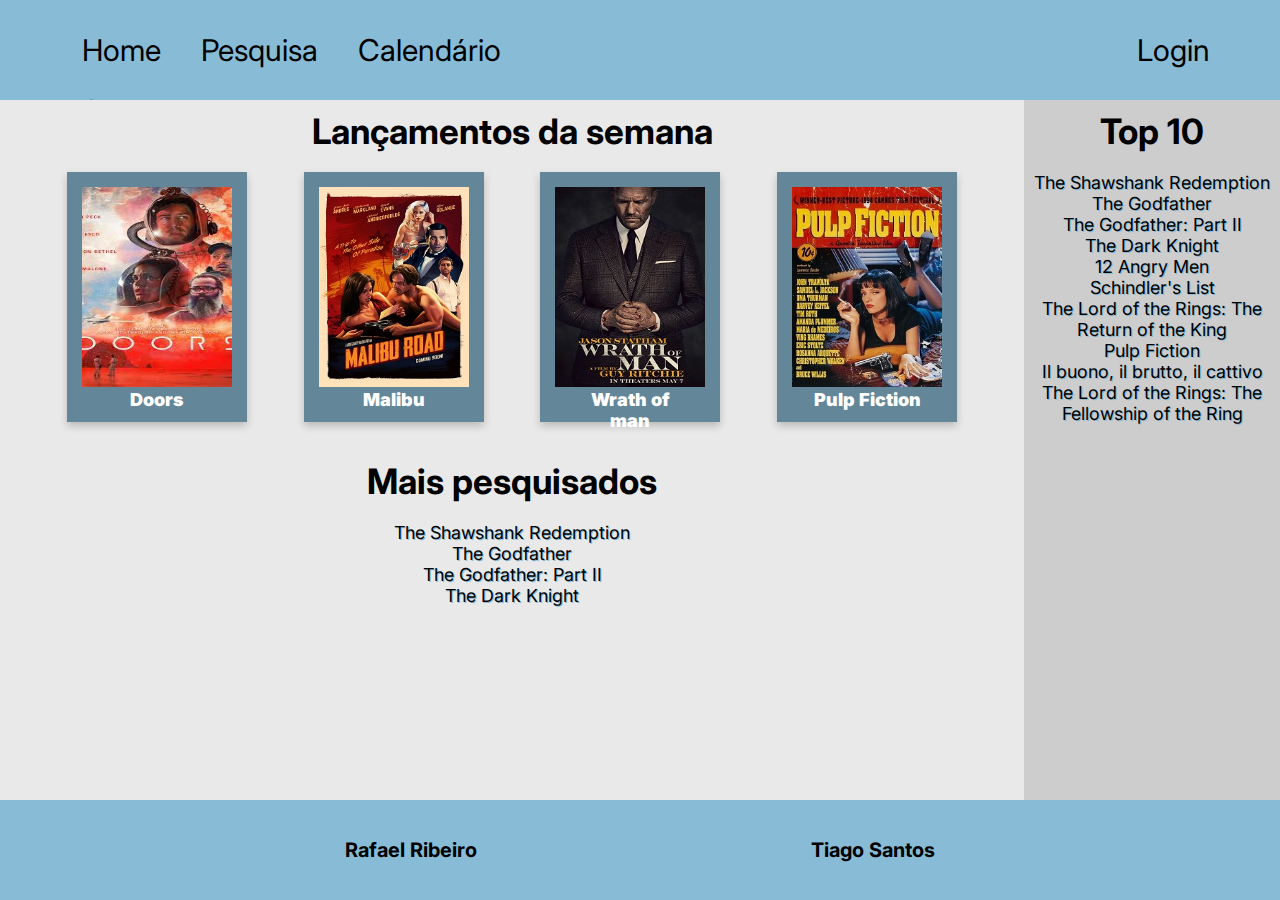
<file: index.html>
<!DOCTYPE html>
<html lang="pt">
<head>
    <meta charset="UTF-8">
    <meta name="viewport" content="width=device-width, initial-scale=1.0">
    <meta name="author" content="Rafael Ribeiro && Tiago Santos">
    <meta name="keywords" content="Lusofona movies">
    <meta name="description" content="Lusofona movies search machine">
    <title>Movie database</title>
    <link rel="stylesheet" href="assets/css/estilos.css">
    <link rel="shortcut icon" type="image/x-icon" href="assets/images/favicon.ico"/>
    <link rel="preconnect" href="https://fonts.gstatic.com">
    <link href="https://fonts.googleapis.com/css2?family=Inter:wght@200&display=swap" rel="stylesheet">
</head>
<body>
    <nav>
        <ul class="menu" id="menu">
            <li><a href="#">Home</a></li>
            <li><a href="pesquisa.html">Pesquisa</a></li>
            <li><a href="calendario.html">Calendário</a></li>
            <li><a href="plataformas.html">Streaming</a></li>
            <li><a href="info.html">Informação</a></li>
        </ul>
        <ul class="menu" id="login">
            <li><a href="login.html">Login</a></li>
        </ul>
    </nav>
    <main>
        <h1>
            Lançamentos da semana
        </h1>
        <div class="cards">
            <div class="card">
                <img src="assets/images/doors.jpg" alt="Avatar">
                <div class="cardLabel">
                    <h4><b>Doors</b></h4>
                </div>
            </div> 
            <div class="card">
                <img src="assets/images/malibu.jpg" alt="Avatar">
                <div class="cardLabel">
                    <h4><b>Malibu</b></h4>
                </div>
            </div>
            <div class="card">
                <img src="assets/images/wrath_of_man.jpg" alt="Avatar">
                <div class="cardLabel">
                    <h4><b>Wrath of man</b></h4>
                </div>
            </div>
            <div class="card">
                <img src="assets/images/pulp_fiction.jpg" alt="Avatar">
                <div class="cardLabel">
                    <h4><b>Pulp Fiction</b></h4>
                </div>
            </div>
        </div>
    </main>
    <div class="submain">
        <h1>
            Mais pesquisados
        </h1>
        <ul>
            <li>The Shawshank Redemption</li>
            <li>The Godfather</li>
            <li>The Godfather: Part II</li>
            <li>The Dark Knight</li>
        </ul>
    </div>
    <aside>
        <h1>Top 10</h1>
        <ul>
            <li>The Shawshank Redemption</li>
            <li>The Godfather</li>
            <li>The Godfather: Part II</li>
            <li>The Dark Knight</li>
            <li>12 Angry Men</li>
            <li>Schindler's List</li>
            <li>The Lord of the Rings: The Return of the King</li>
            <li>Pulp Fiction</li>
            <li>Il buono, il brutto, il cattivo</li>
            <li>The Lord of the Rings: The Fellowship of the Ring</li>
        </ul>
    </aside>
    <footer>
        <h3>Rafael Ribeiro</h3>
        <h3>Tiago Santos</h3>
    </footer>
</body>
</html>
</file>
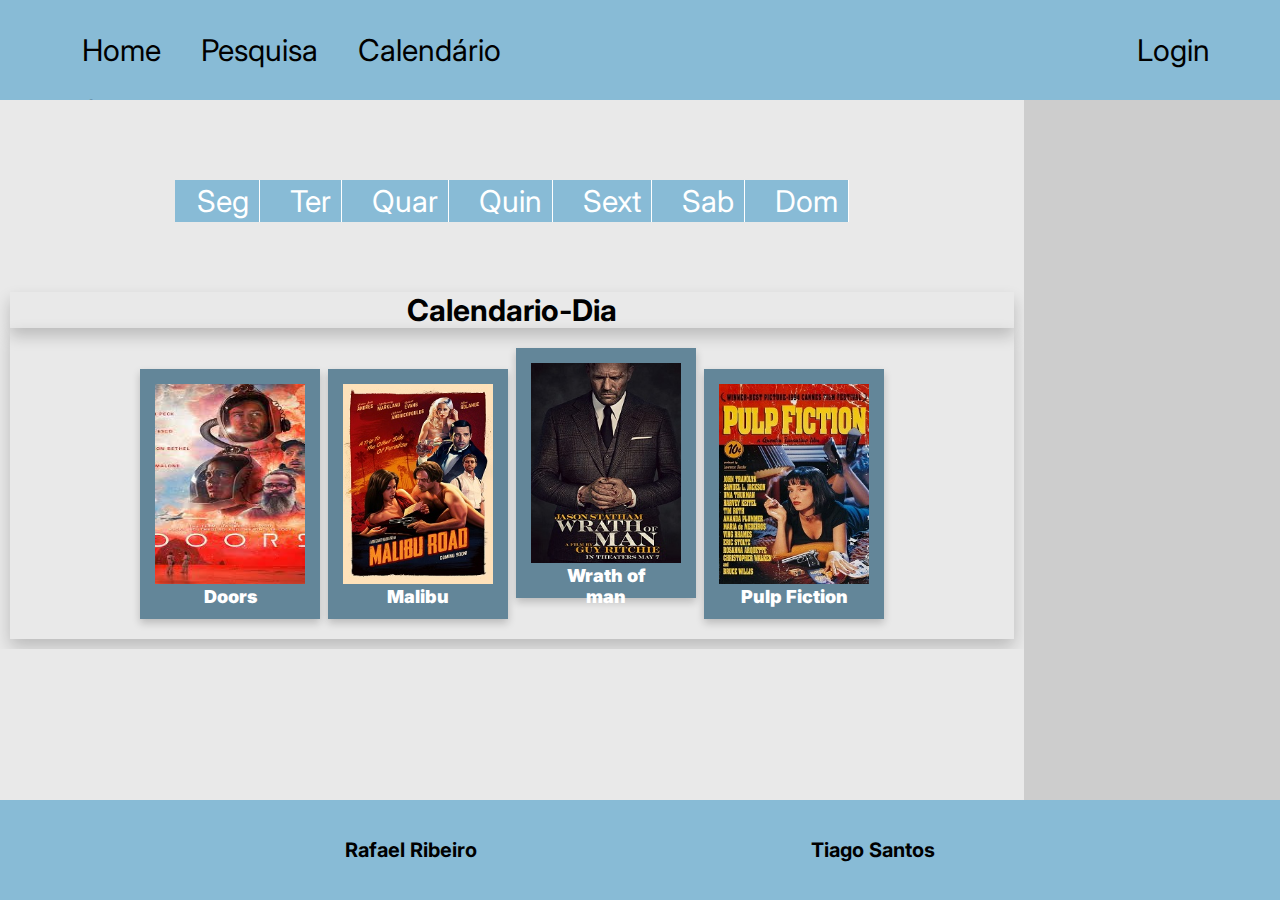
<file: calendario.html>
<!DOCTYPE html>
<html lang="pt">

<head>
    <meta charset="UTF-8">
    <meta name="viewport" content="width=device-width, initial-scale=1.0">
    <meta name="author" content="Rafael Ribeiro && Tiago Santos">
    <meta name="keywords" content="Lusofona movies calendario">
    <meta name="description" content="Lusofona movies search machine">
    <title>Movie database</title>
    <link rel="stylesheet" href="assets/css/estilos.css">
    <link rel="shortcut icon" type="image/x-icon" href="assets/images/favicon.ico" />
    <link rel="preconnect" href="https://fonts.gstatic.com">
    <link href="https://fonts.googleapis.com/css2?family=Inter:wght@200&display=swap" rel="stylesheet">
</head>

<body>
    <nav>
        <ul class="menu" id="menu">
            <li><a href="index.html">Home</a></li>
            <li><a href="pesquisa.html">Pesquisa</a></li>
            <li><a href="#">Calendário</a></li>
            <li><a href="plataformas.html">Streaming</a></li>
            <li><a href="info.html">Informação</a></li>
        </ul>
        <ul class="menu" id="login">
            <li><a href="login.html">Login</a></li>
        </ul>
    </nav>
    <main>
        <nav class="sub_nav">
            <ul>
                <li><a href="">Seg</a></li>
                <li><a href="">Ter</a></li>
                <li><a href="">Quar</a></li>
                <li><a href="">Quin</a></li>
                <li><a href="">Sext</a></li>
                <li><a href="">Sab</a></li>
                <li><a href="">Dom</a></li>
            </ul>
        </nav>

        <div style="box-shadow: 0 8px 16px 0 rgba(0,0,0,0.2);">
            <h4>Calendario-Dia</h4>
        </div>
        <div class="cardsCal">
            <div class="cardCal">
                <img src="assets/images/doors.jpg" alt="Avatar">
                <div class="cardLabel">
                    <h4><b>Doors</b></h4>
                </div>
            </div> 
            <div class="cardCal">
                <img src="assets/images/malibu.jpg" alt="Avatar">
                <div class="cardLabel">
                    <h4><b>Malibu</b></h4>
                </div>
            </div>
            <div class="cardCal">
                <img src="assets/images/wrath_of_man.jpg" alt="Avatar">
                <div class="cardLabel">
                    <h4><b>Wrath of man</b></h4>
                </div>
            </div>
            <div class="cardCal">
                <img src="assets/images/pulp_fiction.jpg" alt="Avatar">
                <div class="cardLabel">
                    <h4><b>Pulp Fiction</b></h4>
                </div>
            </div>
        </div>
    </main>
    <div class="submain">

    </div>
    <aside>

    </aside>
    <footer>
        <h3>Rafael Ribeiro</h3>
        <h3>Tiago Santos</h3>
    </footer>
</body>

</html>
</file>
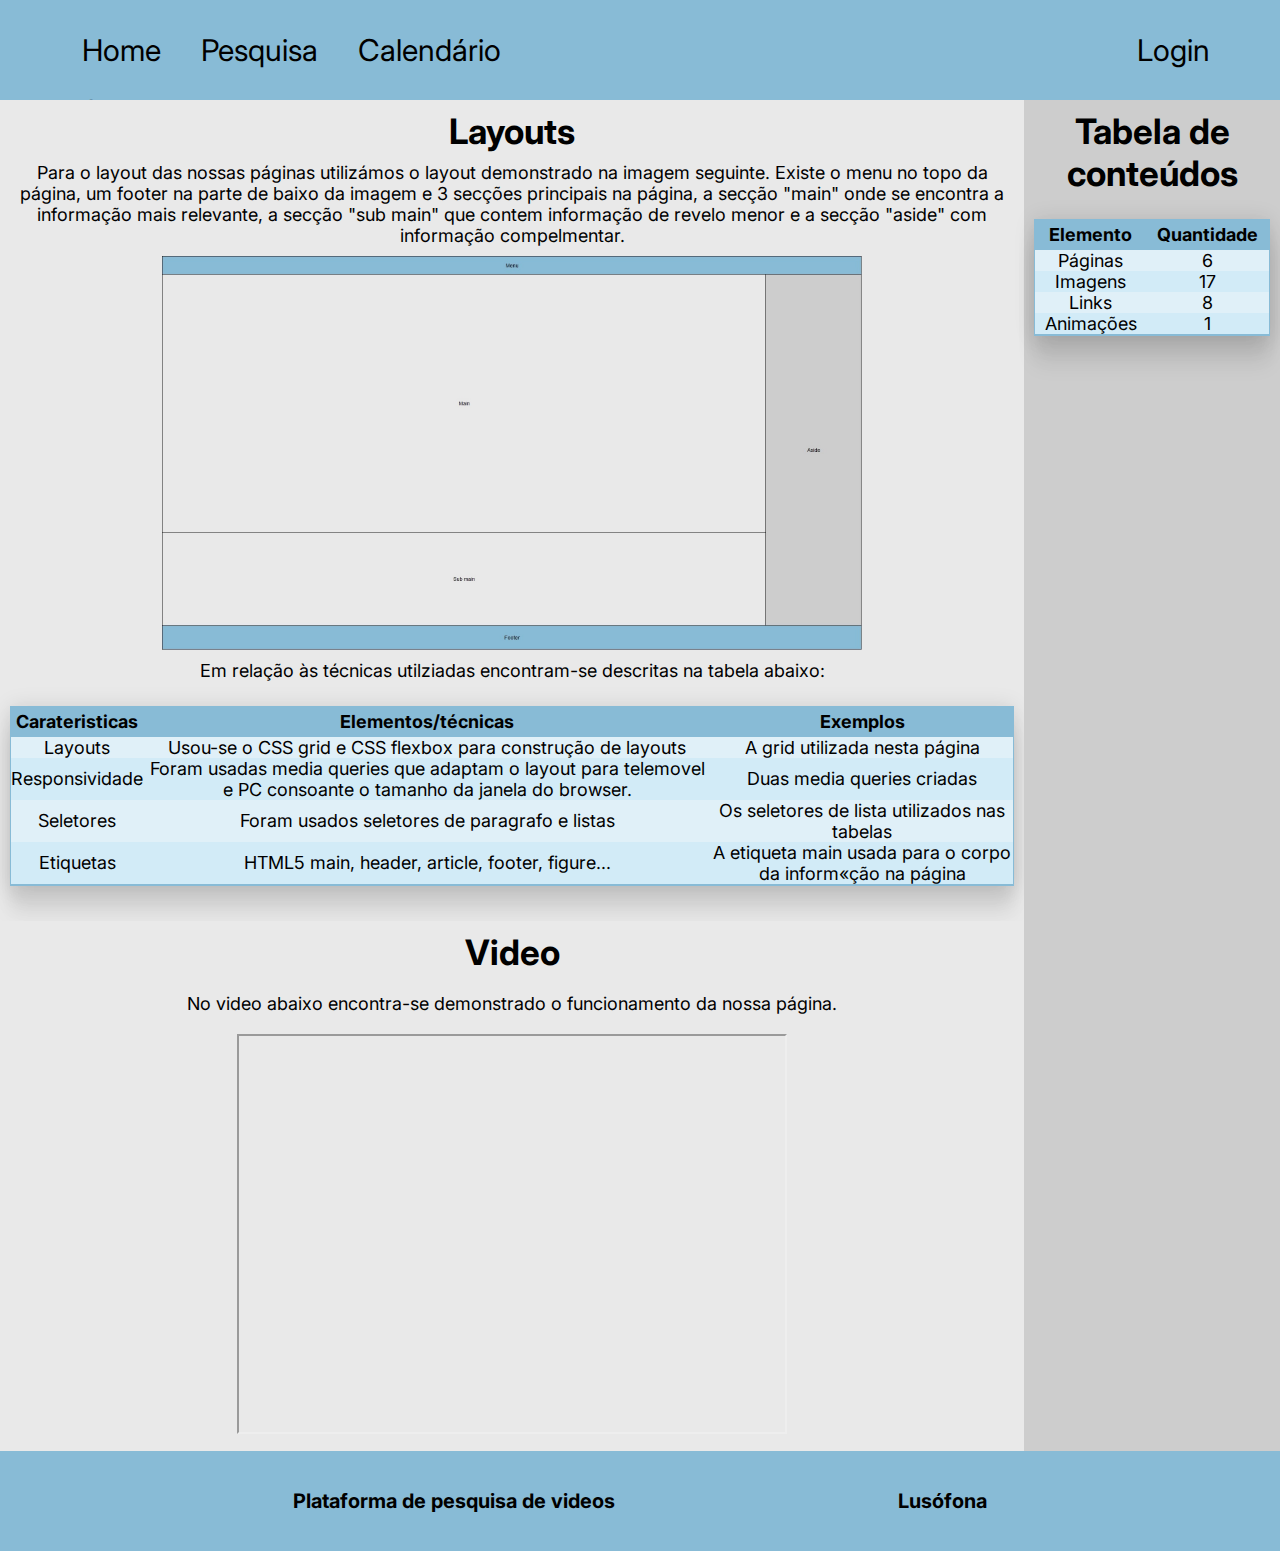
<file: info.html>
<!DOCTYPE html>
<html lang="pt">
<head>
    <meta charset="UTF-8">
    <meta name="viewport" content="width=device-width, initial-scale=1.0">
    <meta name="author" content="Rafael Ribeiro && Tiago Santos">
    <meta name="keywords" content="Lusofona movies">
    <meta name="description" content="Lusofona movies search machine">
    <title>Movie database</title>
    <link rel="stylesheet" href="assets/css/estilos.css">
    <link rel="shortcut icon" type="image/x-icon" href="assets/images/favicon.ico"/>
    <link rel="preconnect" href="https://fonts.gstatic.com">
    <link href="https://fonts.googleapis.com/css2?family=Inter:wght@200&display=swap" rel="stylesheet">
</head>
<body>
    <nav>
        <ul class="menu" id="menu">
            <li><a href="index.html">Home</a></li>
            <li><a href="pesquisa.html">Pesquisa</a></li>
            <li><a href="calendario.html">Calendário</a></li>
            <li><a href="plataformas.html">Streaming</a></li>
            <li><a href="#">Informação</a></li>
        </ul>
        <ul class="menu" id="login">
            <li><a href="login.html">Login</a></li>
        </ul>
    </nav>
    <main>
        <h1>Layouts</h1>
        <p>
            Para o layout das nossas páginas utilizámos o layout demonstrado na imagem seguinte.
            Existe o menu no topo da página, um footer na parte de baixo da imagem e 3 secções principais na página, a secção "main" onde se encontra a informação mais relevante, a secção "sub main" que contem informação de revelo menor e a secção "aside" com informação compelmentar.
        </p>
        <img src="assets/images/layout.jpg" alt="Layout">
        <p>
            Em relação às técnicas utilziadas encontram-se descritas na tabela abaixo:
        </p>
        <table style="width:100%">
            <tr>
                <th>Carateristicas</th>
                <th>Elementos/técnicas</th>
                <th>Exemplos</th> 
            </tr>
            <tr>
                <td>Layouts</td>
                <td>Usou-se o CSS grid e CSS flexbox para construção de layouts</td>
                <td>A grid utilizada nesta página</td>
            </tr>
            <tr>
                <td>Responsividade</td>
                <td>Foram usadas media queries que adaptam o layout para telemovel e PC consoante o tamanho da janela do browser.</td>
                <td>Duas media queries criadas</td>
            </tr>
            <tr>
                <td>Seletores</td>
                <td>Foram usados seletores de paragrafo e listas</td>
                <td>Os seletores de lista utilizados nas tabelas</td>
            </tr>
            <tr>
                <td>Etiquetas</td>
                <td>HTML5 main, header, article, footer, figure...</td>
                <td>A etiqueta main usada para o corpo da inform«ção na página</td>
            </tr>
        </table>
    </main>
    <div class="submain">
        <h1>Video</h1>
        <p>
            No video abaixo encontra-se demonstrado o funcionamento da nossa página.
        </p>
        <iframe src="https://www.youtube.com/embed/tgbNymZ7vqY" id="video">
        </iframe> 
    </div>
    <aside>
        <h1>Tabela de conteúdos</h1>
        <table style="width:100%">
            <tr>
                <th>Elemento</th>
                <th>Quantidade</th> 
            </tr>
            <tr>
                <td>Páginas</td>
                <td>6</td>
            </tr>
            <tr>
                <td>Imagens</td>
                <td>17</td>
            </tr>
            <tr>
                <td>Links</td>
                <td>8</td>
            </tr>
            <tr>
                <td>Animações</td>
                <td>1</td>
            </tr>
        </table>
    </aside>
    <footer>
        <h3>Plataforma de pesquisa de videos</h3>
        <h3>Lusófona</h3>
    </footer>
</body>
</html>
</file>
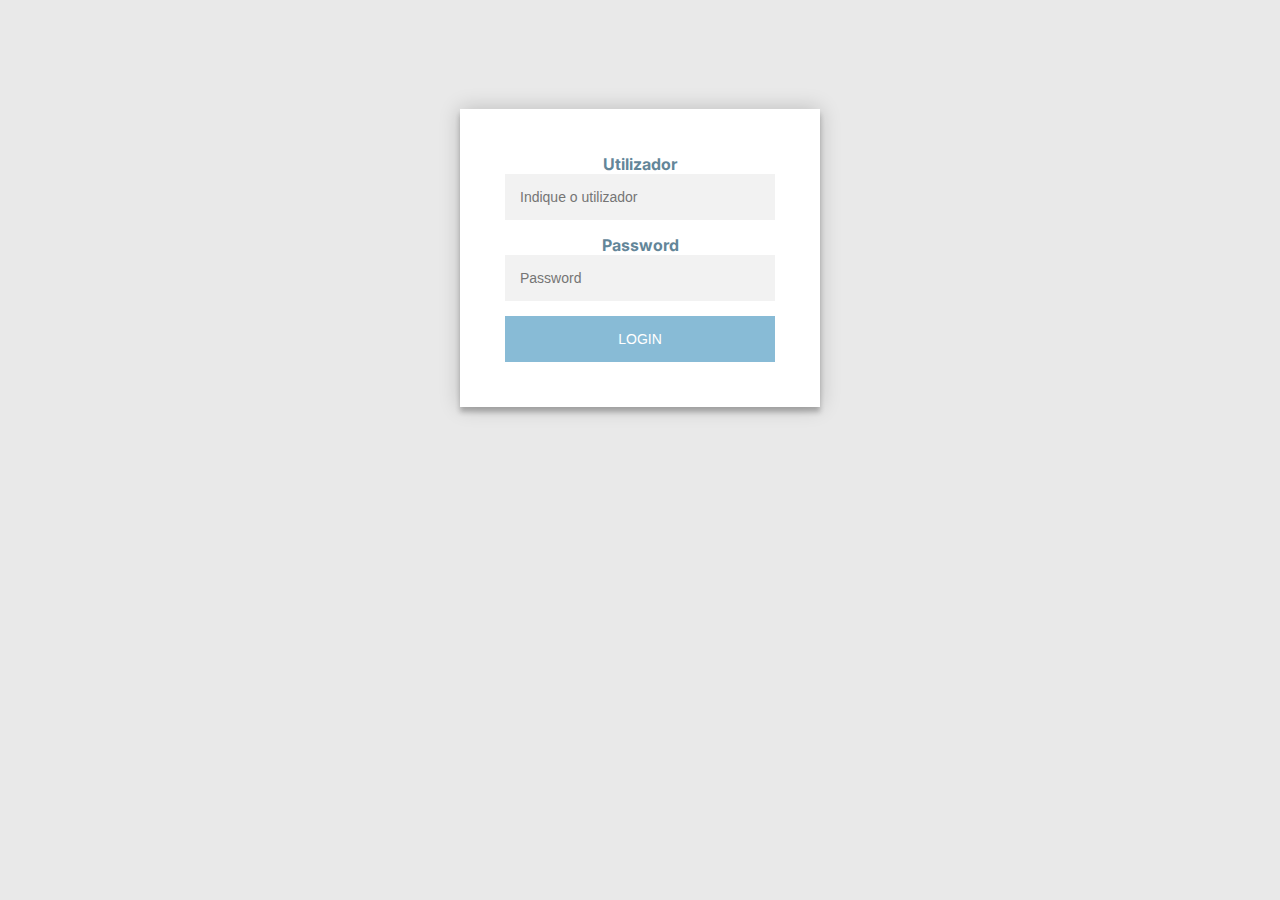
<file: login.html>
<!DOCTYPE html>
<html lang="pt">
<head>
    <meta charset="UTF-8">
    <meta name="viewport" content="width=device-width, initial-scale=1.0">
    <meta name="author" content="Rafael Ribeiro && Tiago Santos">
    <meta name="keywords" content="Lusofona movies">
    <meta name="description" content="Lusofona movies search machine">
    <title>Movie database</title>
    <link rel="stylesheet" href="assets/css/estilos_login.css">
    <link rel="shortcut icon" type="image/x-icon" href="assets/images/favicon.ico"/>
    <link rel="preconnect" href="https://fonts.gstatic.com">
    <link href="https://fonts.googleapis.com/css2?family=Inter:wght@200&display=swap" rel="stylesheet">
</head>
<body>
    <main>
        <div class="form">
            <form action="index.html" method="post">
                <div class="container">
                    <label for="uname"><b>Utilizador</b></label>
                    <input type="text" placeholder="Indique o utilizador" name="uname">
                    <label for="psw"><b>Password</b></label>
                    <input type="password" placeholder="Password" name="psw">
                    <button type="submit">Login</button>
                </div>
            </form>
        </div>
    </main>
</body>
</html>
</file>
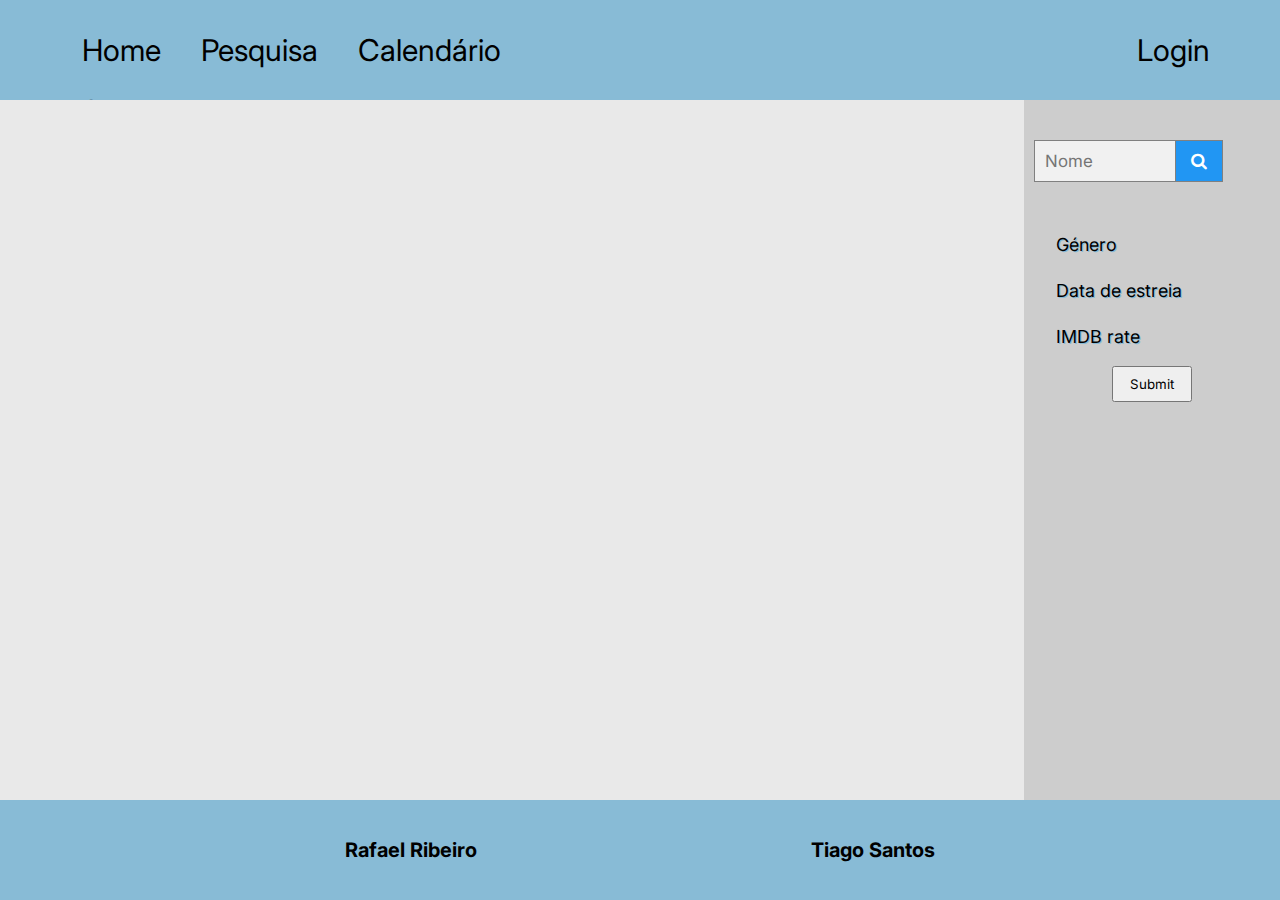
<file: pesquisa.html>
<!DOCTYPE html>
<html lang="pt">

<head>
    <meta charset="UTF-8">
    <meta name="viewport" content="width=device-width, initial-scale=1.0">
    <meta name="author" content="Rafael Ribeiro && Tiago Santos">
    <meta name="keywords" content="Lusofona movies">
    <meta name="description" content="Lusofona movies search machine">
    <title>Movie database</title>
    <link rel="stylesheet" href="assets/css/estilos.css">
    <link rel="shortcut icon" type="image/x-icon" href="assets/images/favicon.ico" />
    <link rel="preconnect" href="https://fonts.gstatic.com">
    <link href="https://fonts.googleapis.com/css2?family=Inter:wght@200&display=swap" rel="stylesheet">
    <link rel="stylesheet" href="https://cdnjs.cloudflare.com/ajax/libs/font-awesome/4.7.0/css/font-awesome.min.css">
</head>

<body class="bodyPes">
    <nav>
        <ul class="menu" id="menu">
            <li><a href="index.html">Home</a></li>
            <li><a href="#">Pesquisa</a></li>
            <li><a href="calendario.html">Calendário</a></li>
            <li><a href="plataformas.html">Streaming</a></li>
            <li><a href="info.html">Informação</a></li>
        </ul>
        <ul class="menu" id="login">
            <li><a href="login.html">Login</a></li>
        </ul>
    </nav>
    <main>

    </main>
    <div class="submain">

    </div>
    <aside>
        <div id="pesquisaNome">
            <form class="search_by_name" action="index.html">
                <input type="text" placeholder="Nome" name="search">
                <button type="submit"><i class="fa fa-search"></i></button>
            </form>
        </div>
        <form action="index.html" class="checkBox">
            <nav class="navAside">
                <ul>
                    <li><a href="#">Género</a>
                        <ul>
                            <li><a href="#">Ação</a>
                                <input type="checkbox" id="acao" name="acao" value="Ação">
                            </li>
                            <li><a href="#">Comédia</a>
                                <input type="checkbox" id="comedia" name="comedia" value="Comédia">
                            </li>
                            <li><a href="#">Romance</a>
                                <input type="checkbox" id="romance" name="romance" value="Romance">
                            </li>
                        </ul>
                    </li>
                    <li><a href="#">Data de estreia</a>
                        <ul>
                            <input type="date" name="search">
                        </ul>
                    </li>
                    <li><a href="#">IMDB rate</a>
                        <ul>
                            <form >
                                <input type="range" min="0" max="10"
                                name="taxa" value="0"
                                oninput="taxaN.value = parseInt(taxa.value)">
                                <output name="taxaN" for="taxa">0</output>
                            </form>                                
                        </ul>
                    </li>
                </ul>
            </nav>
        </form>
        <input class="inputSubmit" type="submit" value="Submit">
    </aside>
    
    <footer>
        <h3>Rafael Ribeiro</h3>
        <h3>Tiago Santos</h3>
    </footer>
</body>

</html>
</file>
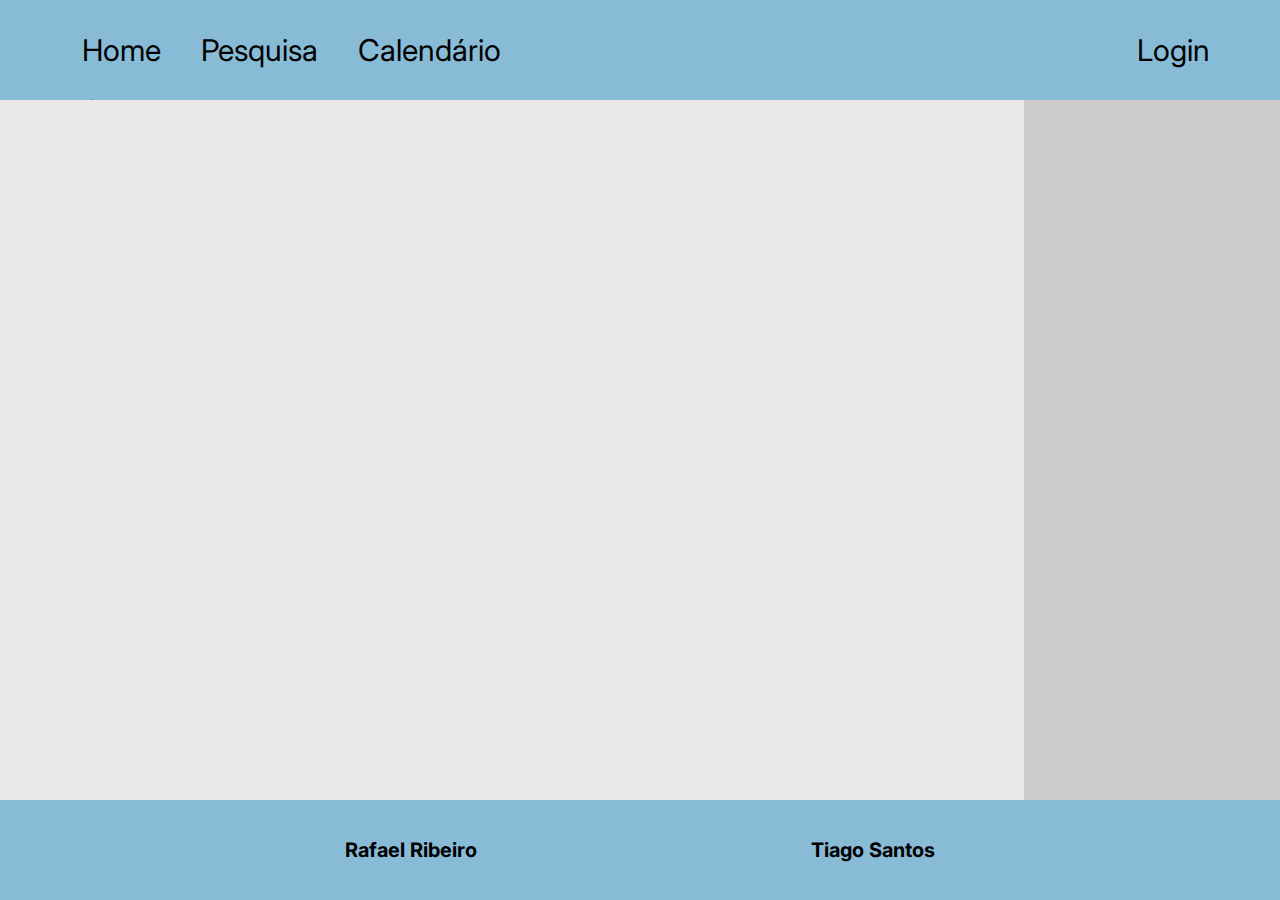
<file: plataformas.html>
<!DOCTYPE html>
<html lang="pt">
<head>
    <meta charset="UTF-8">
    <meta name="viewport" content="width=device-width, initial-scale=1.0">
    <meta name="author" content="Rafael Ribeiro && Tiago Santos">
    <meta name="keywords" content="Lusofona movies streaming">
    <meta name="description" content="Streaming platforms">
    <title>Movie database</title>
    <link rel="stylesheet" href="assets/css/estilos.css">
    <link rel="shortcut icon" type="image/x-icon" href="assets/images/favicon.ico"/>
    <link rel="preconnect" href="https://fonts.gstatic.com">
    <link href="https://fonts.googleapis.com/css2?family=Inter:wght@200&display=swap" rel="stylesheet">
</head>
<body>
    <nav>
        <ul class="menu" id="menu">
            <li><a href="index.html">Home</a></li>
            <li><a href="pesquisa.html">Pesquisa</a></li>
            <li><a href="calendario.html">Calendário</a></li>
            <li><a href="#">Streaming</a></li>
            <li><a href="info.html">Informação</a></li>
        </ul>
        <ul class="menu" id="login">
            <li><a href="login.html">Login</a></li>
        </ul>
    </nav>
    <main>
        
    </main>
    <div class="submain">
        
    </div>
    <aside>
        
    </aside>
    <footer>
        <h3>Rafael Ribeiro</h3>
        <h3>Tiago Santos</h3>
    </footer>
</body>
</html>
</file>
<file: assets/css/estilos.css>
* {
    box-sizing:border-box;
    padding:0;
    margin:0;
    font-family: 'Inter', sans-serif;
}

ul{
    margin:0;
    padding:0;
}

nav {
    grid-area:menu;
    background-color: #88BBD6;
    display: inline-flex;
}

nav ul {
    margin-left:0;
    padding-left:0;
    list-style-type: none;
    display: inline-block;
    width:100%;
}

nav ul a {
    display: inline-block;
    padding: 22px 10px 3px 22px;
    text-decoration: none;
    color: #000000;
}

nav ul li {
    display:inline;
}

#menu {
    text-align:left;
    padding-left: 50px;
}

#login {
    text-align:right;
    padding-right: 50px;
}

main {
    grid-area:main;
    background-color:#E9E9E9;
    text-align:center;
}

main h1 {
    font-size: 35px;
    text-align: center;
}

main p {
    margin-top: 10px;
    margin-bottom: 10px;
    font-size: 18px;
    text-align: center;
}

main img {
    display: block;
    margin-left: auto;
    margin-right: auto;
    width: 700px;
    max-width:100%;
}

main table {
    width: 100%;
    font-size: 18px;
    margin: 25px auto;
    border-collapse: collapse;
    border: 1px solid #88BBD6;
    border-bottom: 2px solid #88BBD6;
    box-shadow: 0px 0px 20px rgba(0,0,0,0.10),
                0px 10px 20px rgba(0,0,0,0.05),
                0px 20px 20px rgba(0,0,0,0.05),
                0px 30px 20px rgba(0,0,0,0.05);
}

main table tr:nth-child(odd){
    background: #d2ebf7;
}

main table tr:nth-child(even){
    background: #e0f0f8;
}

main table th {
    height: 30px;
    background-color: #88BBD6;
}

main table tr:hover {
    background-color: #E9E9E9;
}

.submain {
    grid-area:submain;
    background-color:#E9E9E9;
    text-align:center;
}

.submain h1 {
    font-size: 35px;
    margin-bottom: 20px;
}

.submain ul {
    font-size: 18px;
    list-style-type: none;
}

.submain ul li {
    text-shadow: 1px 1px #88BBD6;
}

.submain p {
    font-size: 18px;
}

aside {
    grid-area:aside;
    background-color:#CDCDCD;
    text-align:center;
}

aside h1 {
    font-size: 35px;
    margin-bottom: 20px;
}

aside ul {
    font-size: 18px;
    list-style-type: none;
}

aside ul li {
    text-shadow: 1px 1px #88BBD6;
}

aside table {
    width: 100%;
    font-size: 18px;
    margin: 25px auto;
    border-collapse: collapse;
    border: 1px solid #88BBD6;
    border-bottom: 2px solid #88BBD6;
    box-shadow: 0px 0px 20px rgba(0,0,0,0.10),
                0px 10px 20px rgba(0,0,0,0.05),
                0px 20px 20px rgba(0,0,0,0.05),
                0px 30px 20px rgba(0,0,0,0.05);
}

aside table tr:nth-child(odd){
    background: #d2ebf7;
}

aside table tr:nth-child(even){
    background: #e0f0f8;
}

aside table th {
    height: 30px;
    background-color: #88BBD6;
}

aside table tr:hover {
    background-color: #E9E9E9;
}

footer {
    grid-area:footer;
    color: black;
    background-color:#88BBD6;
    display: flex;
    justify-content: space-evenly;
    align-items: center;
    padding: 30px 30px 20px 30px;
    text-align:center;
}

footer h3 {
    font-size: 20px;
}

body {
    display:grid;
    width:100vw;
    height:100vh;
    grid-template-rows:50px 1fr 50px;
    grid-template-columns:1fr 3fr 1fr;
    grid-template-areas:
        'menu    menu    menu'
        'main    main    aside'
        'submain submain aside'
        'footer  footer  footer';
    background-color:#E9E9E9;
}

body > * {
    font-size:30px;
    padding:10px;
}

@media (max-width:600px) {
    body {
        display:grid;
        width:100vw;
        height:100vh;
        grid-template-columns:100vw;
        grid-template-rows:50px 1fr 1fr 1fr 50px;
        grid-template-areas:
            'menu'
            'main'
            'submain'
            'aside'
            'footer';
        grid-gap:10px;
        background-color:rgb(0, 0, 0);
        padding:10px;
    }

    nav {
        padding: 0px;
        margin: 0px;
    }

    nav a {
        font-size: 20px;
    }

    .cards {
        display: flex;
        justify-content: space-evenly;
        flex-direction: column;
    }

    #video {
        margin-top: 20px;
    }
}

@media (min-width:601px) {
    body {
        display:grid;
        width:100vw;
        height:100vh;
        grid-template-rows:100px 1fr 1fr 100px;
        grid-template-columns:1fr 3fr 1fr;
        grid-template-areas:
            'menu    menu    menu'
            'main    main    aside'
            'submain submain aside'
            'footer  footer  footer';
        grid-gap:0vw;
        background-color:#C5C6C7;
        padding:0px;
    }

    #video {
        width: 550px;
        height: 400px;
        margin-top: 20px;
    }
}

.secondCards {
    margin-top:50px;
}
 .cards {
    display: flex;
    justify-content: space-evenly;
 }

.card {
    margin-top:20px;
    padding: 15px;
    box-shadow: 0 4px 8px 0 rgba(0,0,0,0.2);
    transition: 0.3s;
    height: 250px;
    width: 180px;
    background-color:#638699;
    display:inline-block;
    text-align:center;
}

.card img {
    height: 200px;
}
/* On mouse-over, add a deeper shadow */
.card:hover {
    box-shadow: 0 8px 16px 0 rgba(0,0,0,0.2);
}

/* Add some padding inside the card container */
.cardLabel {
    padding: 2px 16px;
    font-size: 18px;
    color: white;
}

.sub_nav{
    text-align: 0;
    margin: 70px 0;
    padding-left: 0;
    padding-right: 0;
    list-style-type: none;
    width: auto;
}

.sub_nav ul a{
    padding: 3px 10px 3px 22px;
    text-decoration: none;
    color: #FFF;
    border-right: 1px solid #FFF;
}

.cardCal {
    margin: 20px 0;
    padding: 15px;
    box-shadow: 0 4px 8px 0 rgba(0,0,0,0.2);
    transition: 0.3s;
    height: 250px;
    width: 180px;
    background-color:#638699;
    display:inline-block;
    text-align:center;
}

.cardsCal {
    box-shadow: 0 8px 16px 0 rgba(0,0,0,0.2);
}

.cardCal img {
    height: 200px;
}
/* On mouse-over, add a deeper shadow */
.cardCal:hover {
    box-shadow: 0 8px 16px 0 rgba(0,0,0,0.2);
}
  
  /* Style the search field */
  form.search_by_name input[type=text] {
    margin: 30px 0;
    padding: 10px;
    font-size: 17px;
    border: 1px solid grey;
    float: left;
    width: 60%;
    background: #f1f1f1;
  }
  
  /* Style the submit button */
  form.search_by_name button {
    margin: 30px 0;
    float: left;
    width: 20%;
    padding: 10px;
    background: #2196F3;
    color: white;
    font-size: 17px;
    border: 1px solid grey;
    border-left: none; /* Prevent double borders */
    cursor: pointer;
  }
  
  form.search_by_name button:hover {
    background: #0b7dda;
  }
  
  /* Clear floats */
  form.search_by_name::after {
    content: "";
    clear: both;
    display: table;
  }

  .checkBoxs{
    float: left;
  }

  .checkBox{
      text-align: left;
  }
.navAside{
 background-color: #CDCDCD;
} 

.navAside ul > li {
    display: block;
    position: relative;
    }
.navAside > ul > li ul {
    display: none;
    }
    

.navAside > ul > li ul {display: none;}
.navAside > ul li:hover > ul {display:block;}

.inputSubmit{
    display: block; 
    margin: 1rem auto; 
    padding: 0.5rem 1rem;
}
</file>
<file: assets/css/estilos_login.css>
main {
  width: 360px;
  padding: 8% 0 0;
  margin: auto;
}

form {
  position: relative;
  z-index: 1;
  background: #FFFFFF;
  max-width: 360px;
  margin: 0 auto 100px;
  padding: 45px;
  text-align: center;
  box-shadow: 0 0 20px 0 rgba(0, 0, 0, 0.2), 0 5px 5px 0 rgba(0, 0, 0, 0.24);
}

form label {
    color: #638699;
}

form input {
  font-family: "Roboto", sans-serif;
  outline: 0;
  background: #f2f2f2;
  width: 100%;
  border: 0;
  margin: 0 0 15px;
  padding: 15px;
  box-sizing: border-box;
  font-size: 14px;
}
form button {
  font-family: "Roboto", sans-serif;
  text-transform: uppercase;
  outline: 0;
  background: #88BBD6;
  width: 100%;
  border: 0;
  padding: 15px;
  color: #FFFFFF;
  font-size: 14px;
  -webkit-transition: all 0.3 ease;
  transition: all 0.3 ease;
  cursor: pointer;
}
form button:hover,.form button:active,.form button:focus {
  background: #638699;
}
form .message {
  margin: 15px 0 0;
  color: #b3b3b3;
  font-size: 12px;
}
form .message a {
  color: #638699;
  text-decoration: none;
}
form .register-form {
  display: none;
}
.container {
  position: relative;
  z-index: 1;
  max-width: 300px;
  margin: 0 auto;
}
.container:before, .container:after {
  content: "";
  display: block;
  clear: both;
}
.container .info {
  margin: 50px auto;
  text-align: center;
}
.container .info h1 {
  margin: 0 0 15px;
  padding: 0;
  font-size: 36px;
  font-weight: 300;
  color: #1a1a1a;
}
.container .info span {
  color: #4d4d4d;
  font-size: 12px;
}
.container .info span a {
  color: #000000;
  text-decoration: none;
}
.container .info span .fa {
  color: #EF3B3A;
}
body {
  background-color: #E9E9E9;
  font-family: 'Inter', sans-serif;   
}
</file>
